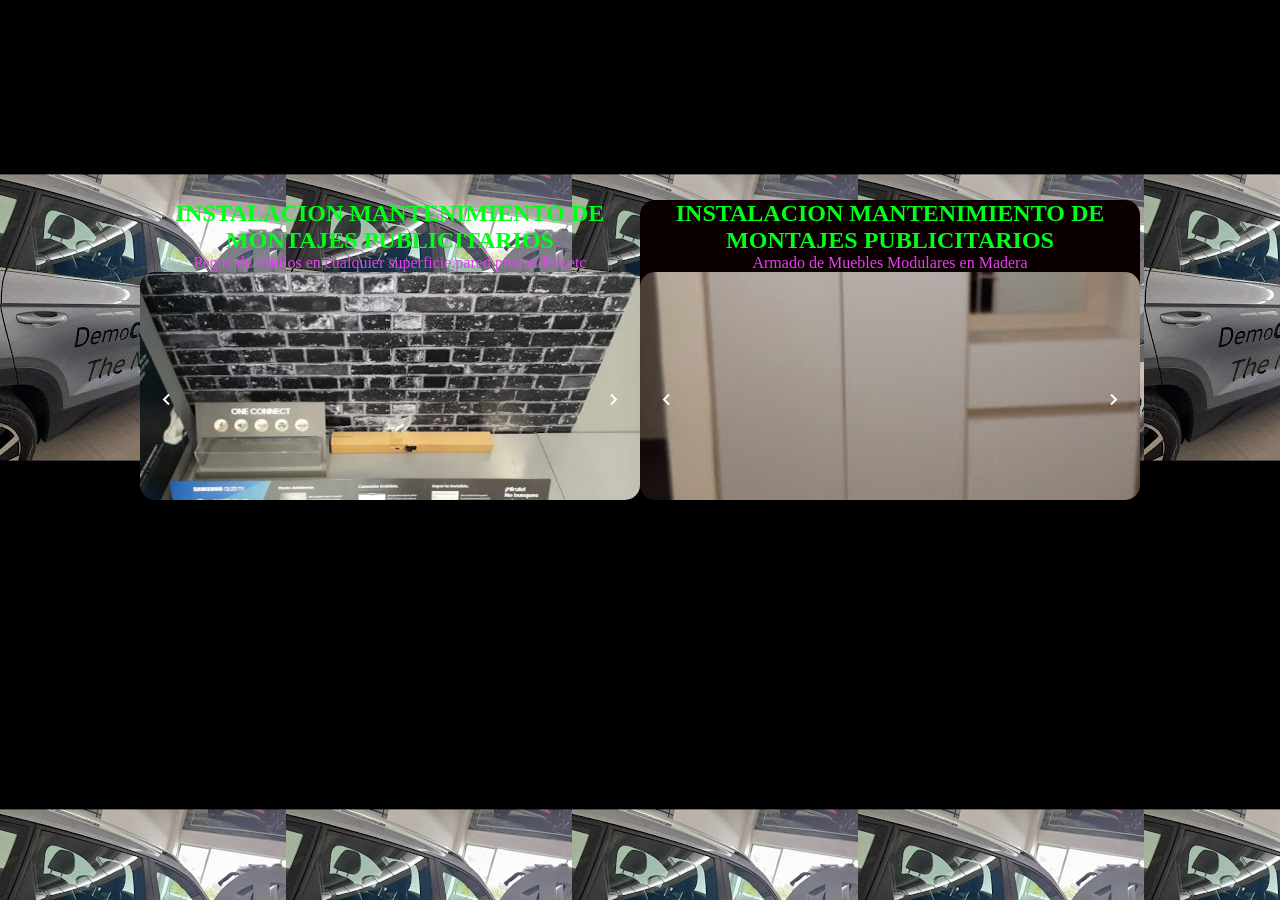
<file: index.html>
<!DOCTYPE html>
<html lang="eS">
<head>
    <meta charset="UTF-8">
    <meta name="viewport" content="width=device-width, initial-scale=1.0">
    <title>INSTALACION MONTAJES PUBLICITARIOS</title>
    <link href='https://unpkg.com/boxicons@2.1.4/css/boxicons.min.css' rel='stylesheet'>
    <link rel="stylesheet" href="style.css">   
</head>

<body>   
        
  <div class="container-image">   
    <section ><h1>INSTALACION MANTENIMIENTO DE MONTAJES PUBLICITARIOS</h1></section> 
      <p>Pegue de Vinilos en cualquier superficie,pared,piso,vidrio,etc</p>
      <div class="ruedas" id="slider">
        <section class="slider-section">    
         <img src="./foto1.jpg" alt="">                
        </section> 
        <section class="slider-section"> 
          <img src="./foto2.jpg" alt="">         
        </section>
        <section class="slider-section">
          <img src="./foto3.jpg" alt=""> 
        </section>      
        <section class="slider-section"> 
          <img src="./foto5.jpg" alt=""> 
        </section>
        <section class="slider-section">  
          <img src="./foto6.jpg" alt=""> 
        </section>
        <section class="slider-section">  
          <img src="./foto7.jpg" alt=""> 
        </section>
        <section class="slider-section">  
          <img src="./foto8.jpg" alt=""> 
        </section>
        <section class="slider-section">  
          <img src="./foto9.jpg" alt=""> 
        </section>
        <section class="slider-section">  
          <img src="./foto10.jpg" alt="">
        </section>
        <section class="slider-section">  
          <img src="./foto11.jpg" alt=""> 
        </section>
        <section class="slider-section">  
          <img src="./foto12.jpg" alt=""> 
        </section>
        <section class="slider-section">  
          <img src="./foto13.jpg" alt=""> 
        </section>
        <section class="slider-section">  
          <img src="./foto14.jpg" alt=""> 
        </section>
        <section class="slider-section">  
          <img src="./foto15.jpg" alt=""> 
        </section>
        <section class="slider-section">  
          <img src="./foto16.jpg" alt=""> 
        </section>
        <section class="slider-section">  
          <img src="./foto17.jpg" alt=""> 
        </section>
        <section class="slider-section">  
          <img src="./foto18.jpg" alt=""> 
        </section>
        <section class="slider-section">  
          <img src="./foto19.jpg" alt=""> 
        </section>
        <section class="slider-section">  
          <img src="./foto20.jpg" alt=""> 
        </section>
      </div>  
      <div class="btn-left"><i class='bx bx-chevron-left'></i></div> 
      <div class="btn-right"><i class='bx bx-chevron-right'></i></div>       
    </div> 
    <!--SEGUNDO BLOQUE-->
          
    <div class="container-image1"> 
      <section ><h1>INSTALACION MANTENIMIENTO DE MONTAJES PUBLICITARIOS</h1></section> 
      <p>Armado de Muebles Modulares en Madera</p>
    <div class="ruedas1" id="slider1">
      <section class="slider-section1">  
        <img src="./IMAGENESII/IMG1AM.jpg" alt=""> 
      </section>
      <section class="slider-section1"> 
        <img src="./IMAGENESII/IMG2AM.jpg" alt=""> 
      </section>
      <section class="slider-section1">
        <img src="./IMAGENESII//IMG3AM.jpg" alt=""> 
      </section>
      <section class="slider-section1">  
        <img src="./IMAGENESII//IMG4AM.jpg" alt=""> 
      </section>
      <section class="slider-section1">  
        <img src="./IMAGENESII//IMG5AM.jpg" alt=""> 
      </section>
      <section class="slider-section1">  
        <img src="./IMAGENESII/IMG6AM.jpg" alt=""> 
      </section>
      <section class="slider-section1">  
        <img src="./IMAGENESII/IMG7AM.jpg" alt=""> 
      </section>
      <section class="slider-section1">  
        <img src="./IMAGENESII/IMG8AM.jpg" alt=""> 
      </section>
      <section class="slider-section1">  
        <img src="./IMAGENESII/IMG9AM.jpg" alt="">
      </section>
      <section class="slider-section1">  
        <img src="./IMAGENESII/IMG10AM.jpg" alt=""> 
      </section>
      <section class="slider-section1">  
        <img src="./IMAGENESII/IMG11AM.jpg" alt=""> 
      </section>
      <section class="slider-section1">  
        <img src="./IMAGENESII/IMG12AM.jpg" alt=""> 
      </section>
      <section class="slider-section1">  
        <img src="./IMAGENESII/IMG13AM.jpg" alt=""> 
      </section>
      <section class="slider-section1">  
        <img src="./IMAGENESII/IMG14AM.jpg" alt=""> 
      </section>
      <section class="slider-section1">  
        <img src="./IMAGENESII/IMG15AM.jpg" alt=""> 
      </section>
      <section class="slider-section1">  
        <img src="./IMAGENESII/IMG16AM.jpg" alt=""> 
      </section>
      <section class="slider-section1">  
        <img src="./IMAGENESII/IMG17AM.jpg" alt=""> 
      </section>
      <section class="slider-section1">  
        <img src="./IMAGENESII/IMG18AM.jpg" alt=""> 
      </section>
      <section class="slider-section1">  
        <img src="./IMAGENESII/IMG19AM.jpg" alt=""> 
      </section>
    </div>  
    <div class="btn-left1"><i class='bx bx-chevron-left'></i></div> 
    <div class="btn-right1"><i class='bx bx-chevron-right'></i></div>       
  </div> 

    <script src="./imagenes.js"></script>   
</body>
</html>
</file>
<file: style.css>
*{
    padding: 0;
    margin: 0;
    box-sizing: border-box; 
}
body {  
    height: 100vh;
    display: flex;
    align-items: center;
    justify-content: center;
    background: #292848;
    background: linear-gradient(to right, #859398, #283848ea);
    padding: 20px;
    background-image: url("./foto20.jpg");
}

.container-image {
  position: relative;
  width: 500px;
  height: 300px;
  
  box-shadow: 0 8px 32px 0 rgba(0, 0, 0, 0.06);
  border-radius: 15px;
  overflow: hidden;
  margin-top: -200px;
}
h1{
  color: rgb(0, 255, 26);
  text-align: center;
  justify-content: center;
  
}
p {
  color: #e63ff2;
  text-align: center;
  justify-content: center;
}
.ruedas {
  width: 1900%;
  height: 100%;
  display: flex; 
}
.slider-section {
 
  width: calc(100% / 19);
  height: 100%;
}
.slider-section img {
    width: 100%;
    height: 100%;
    object-fit: cover;
    border-radius: 15px;      
}

.btn-left,
.btn-right {
  display: flex;
  position: absolute;
  top: 50%;
  font-size: 1.5rem;
  background-color: transparent;
  border-radius: 50%;
  padding: 5px;
  font-weight: 600;
  cursor: pointer;
  color: white;
  transform: translate(0,-50%);
  transition: .5s ease;
  user-select: none;
}
.btn-left:hover,
.btn-right:hover {
  background-color: #333333d4;
  color: #fff;
}

.btn-left{
  left: 10px;
 margin-top: 50px;
}
.btn-right{
  right: 10px;
  margin-top: 50px;
}
/*SEGUNDO BLOQUE*/

.container-image1 {
position: relative;
width: 500px;
height: 300px;
background-color: hsl(0, 100%, 2%);
box-shadow: 0 8px 32px 0 rgba(0, 0, 0, 0.06);
border-radius: 15px;
overflow: hidden;
margin-top: -200px;
}
h1{
color: rgb(0, 255, 26);
text-align: center;
justify-content: center;
}
p {
color: #e63ff2;
text-align: center;
justify-content: center;
}
.ruedas1 {
width: 1900%;
height: 100%;
display: flex;

}
.slider-section1 {
width: calc(100% / 19);
height: 100%;
}

.slider-section1 img {  
  width: 100%;
  height: 100%;
  object-fit: cover;
  border-radius: 15px;  
}
.btn-left1,
.btn-right1 {
display: flex;
position: absolute;
top: 50%;
font-size: 1.5rem;
background-color: transparent;
border-radius: 50%;
padding: 5px;
font-weight: 600;
cursor: pointer;
color: white;
transform: translate(0,-50%);
transition: .5s ease;
user-select: none;
}
.btn-left1:hover,
.btn-right1:hover {
background-color: #333333d4;
color: #fff;
}

.btn-left1{
left: 10px;
margin-top: 50px;
}
.btn-right1{
right: 10px;
margin-top: 50px;
}
</file>
